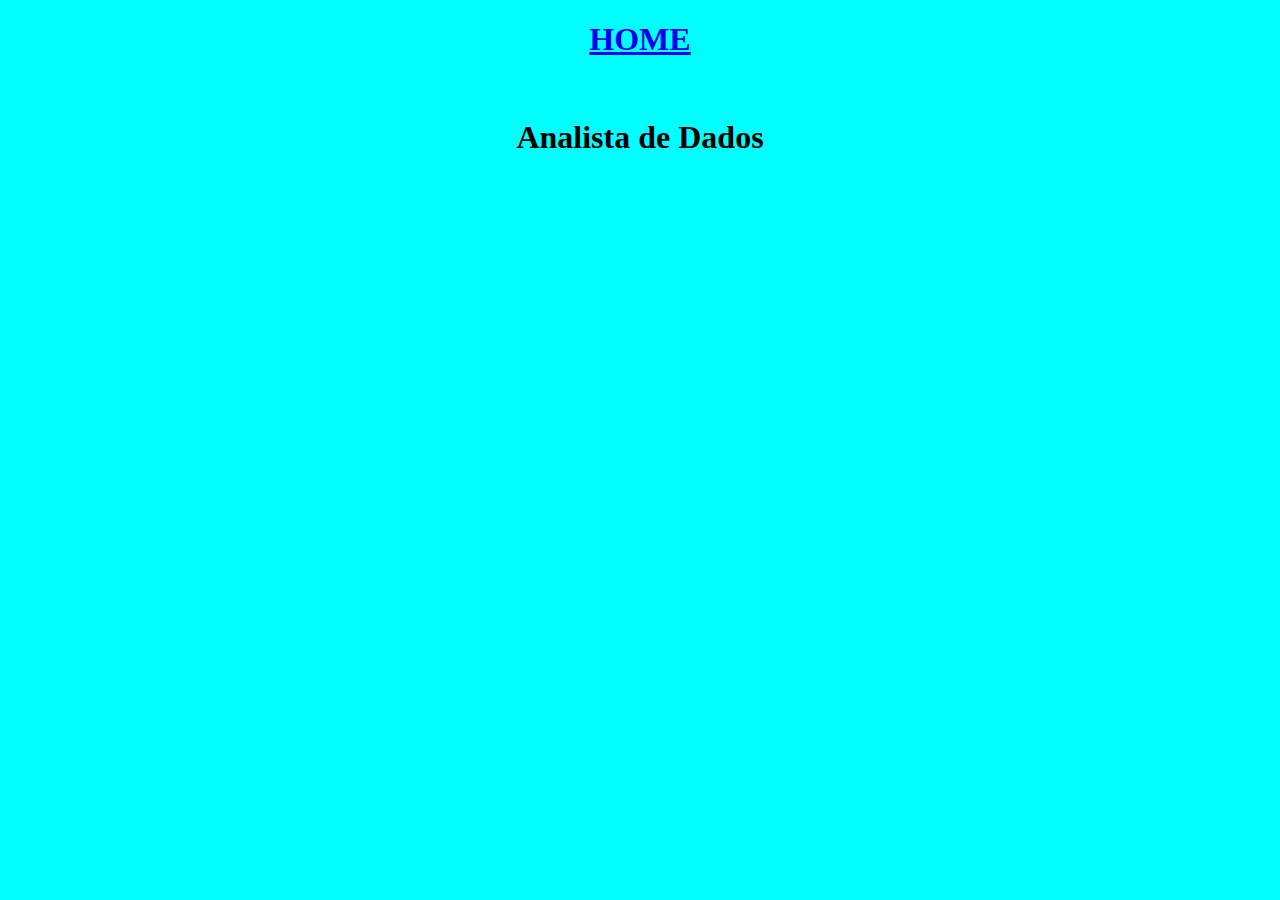
<file: analisdados.html>
<!DOCTYPE html>
<html lang="pt-br">
<head>
    <meta charset="UTF-8">
    <meta http-equiv="X-UA-Compatible" content="IE=edge">
    <meta name="viewport" content="width=device-width, initial-scale=1.0">
    <title>Analista de Dados</title>
    <style>body{
        background-color: aqua;
    }
    h1{text-align: center;}
    </style>
</head>
<body>
    <h1><a href="index.html"> HOME </a> </h1></br>
    <h1>Analista de Dados</h1>
</body>
</html>
</file>
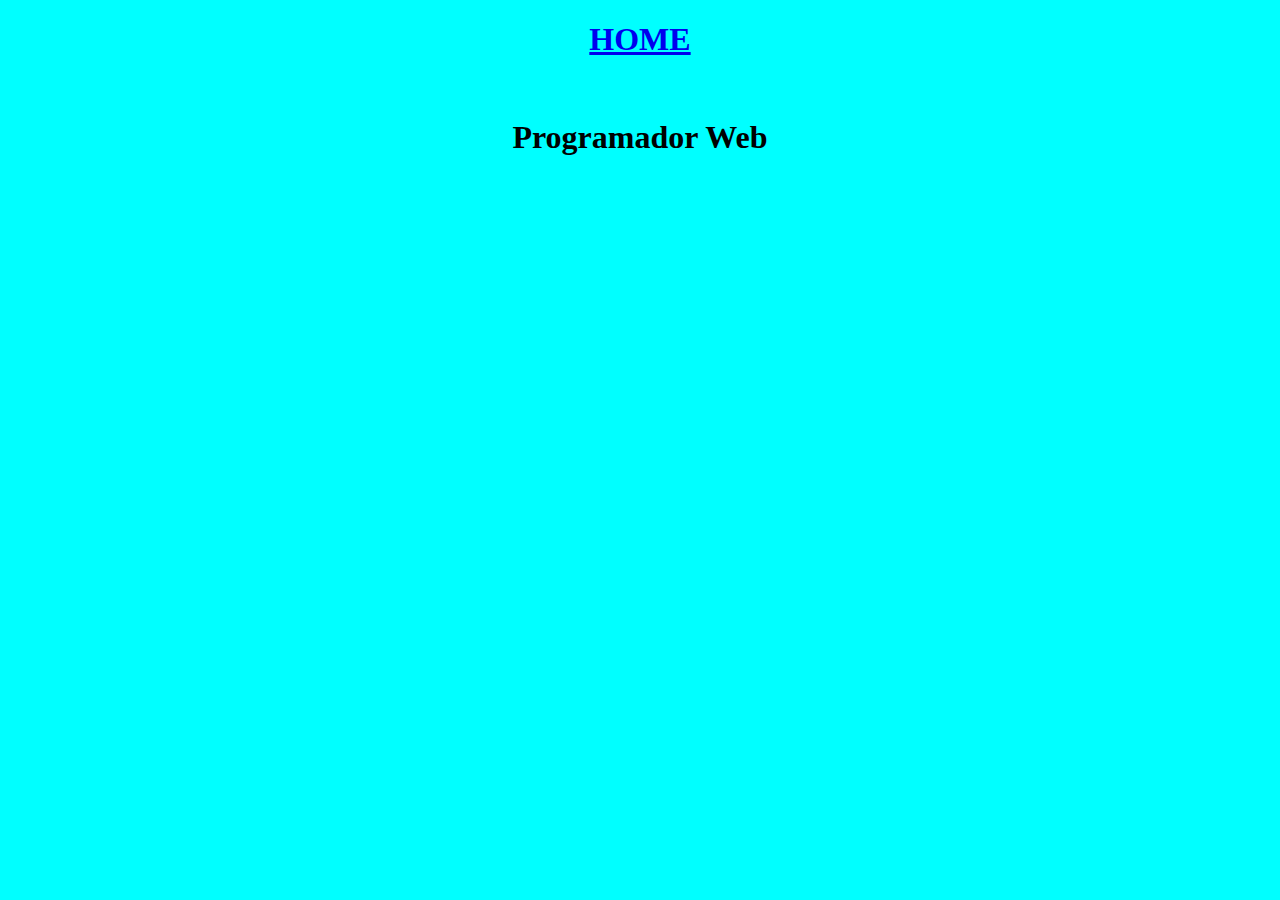
<file: pweb.html>
<!DOCTYPE html>
<html lang="pt-br">
<head>
    <meta charset="UTF-8">
    <meta http-equiv="X-UA-Compatible" content="IE=edge">
    <meta name="viewport" content="width=device-width, initial-scale=1.0">
    <title>Programador Web</title>
    <style>body{
        background-color: aqua;
    }
    h1{text-align: center;}
    </style>
</head>
<body>
    <h1><a href="index.html"> HOME </a> </h1></br>
    <h1>Programador Web</h1>
</body>
</html>
</file>
